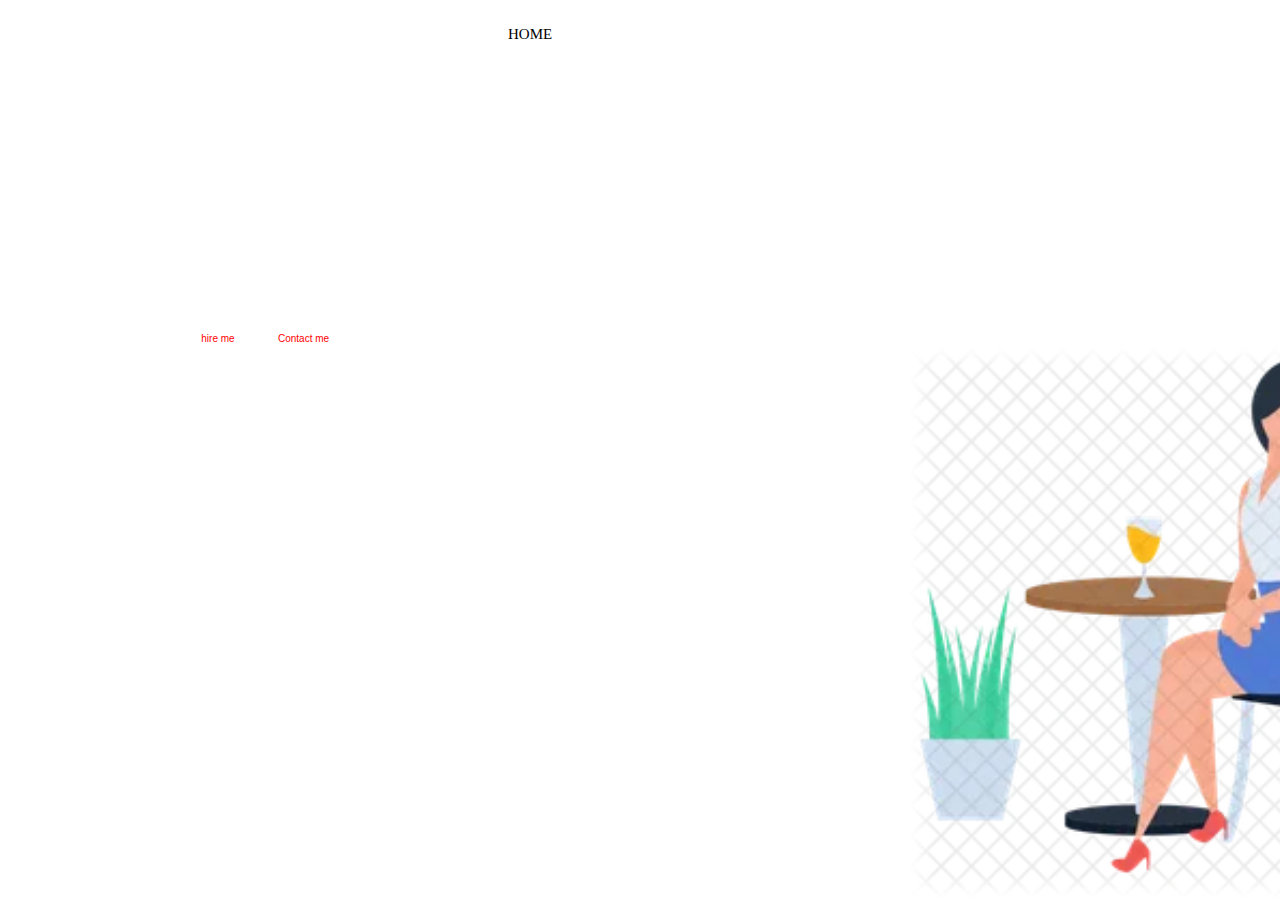
<file: DEV Folio/index.html>
<!DOCTYPE html>
<html lang="en">
<head>
    <meta charset="UTF-8">
    <meta name="viewport" content="width=<device-width>, initial-scale=1.0">
    <title>SONALI Folio</title>
    <link rel="stylesheet" href="style.css">
</head>
<body>
     <nav class="navigation container">
        <ul class="nav">
        <li class="list"><a href=""><span class="gt">HOME</span></a></li>
        <li class="list"><a href="">ABOUT</a> </li>
        <li class="list"><a href=>SERVICE</a> </li>
        <li class="list"><a href=>EXPERIENCE</a></li>
        <li class="list"><a href=>PORTFOLIO</a></li>
        <li class="list"><a href=>PRICE</a></li>
        <li class="list"><a href=>REVIEW</a></li>
        <li class="list"><a href=>TEAM</a></li>
        <li class="list"><a href=>BLOG</a></li>
        <li class="list"><a href=>CONTACT</a></li>
        </ul>
        </nav>
        <p class="lo">SonaFolio</p>
        <div class="wow"><p class="me">I'm</p>
            <h1 class="ok">SONALI MALLICK</h1>
            <h2 class="woo">Web Developer</h2>
        </div>

        <div class="button2">
            <input type="button" class="you" value="hire me" >
            <input type="button" class="your" value="Contact me" >
        </div>
        <img src="/DEV Folio/image/gul.webp" alt="" class="img">
</body>
</html>
</file>
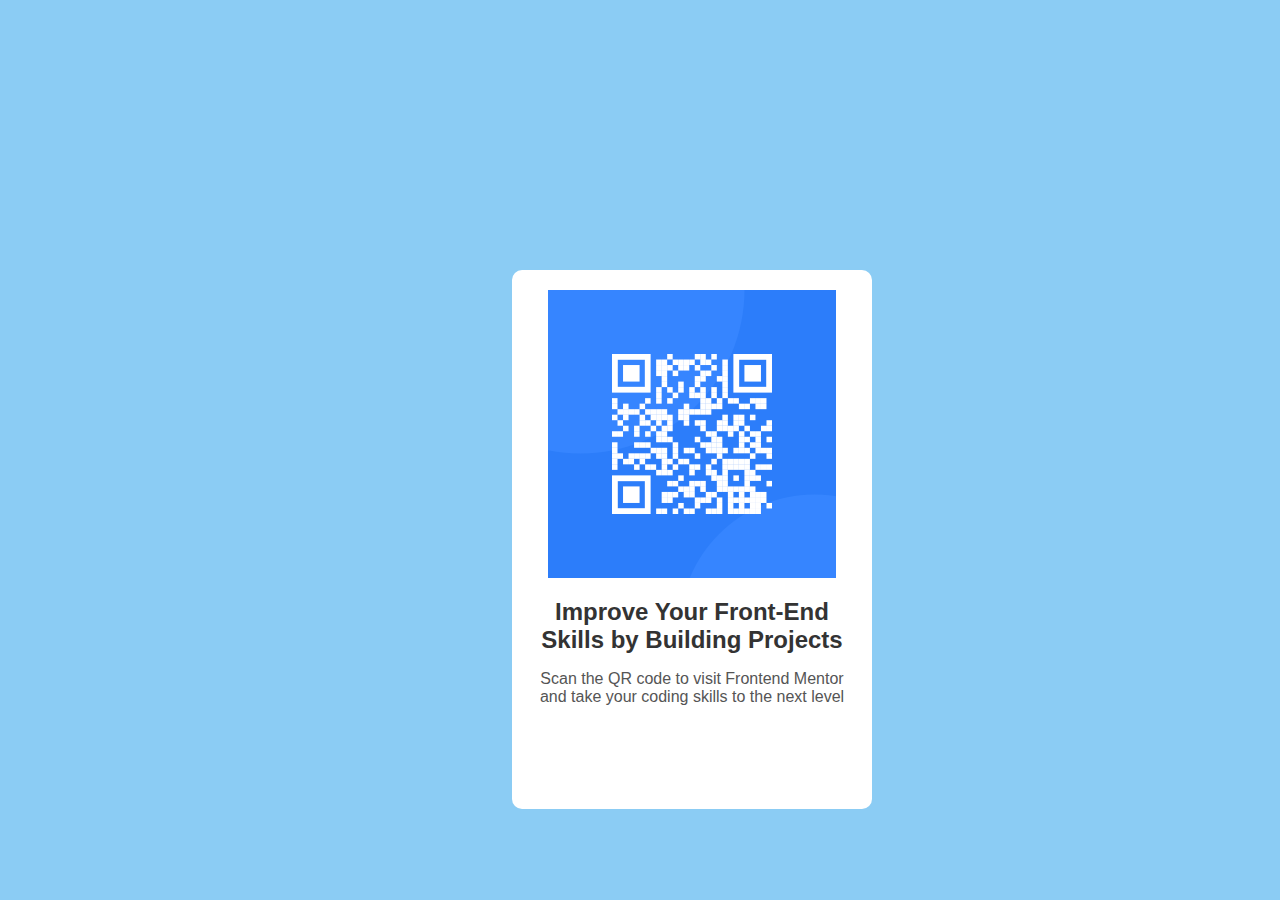
<file: QR codes/index.html>
<!DOCTYPE html>
<html lang="en">
<head>
    <meta charset="UTF-8">
    <meta name="viewport" content="width=device-width, initial-scale=1.0">
    <title>QR-CODE</title>
    <link rel="stylesheet" href="style.css">
</head>
<body>
    <div class="content">
        <div class="code">
            <img src="/QR codes/image/image-qr-code.png">
            <h1>Improve Your Front-End Skills by Building Projects</h1>
            <p>Scan the QR code to visit Frontend Mentor and take your coding skills to the next level</p>
        </div>
    </div>
</body>
</html>
</file>
<file: DEV Folio/style.css>
body{
    background-image: url(https://static.vecteezy.com/system/resources/previews/002/418/769/original/abstract-red-background-free-vector.jpg);
    background-repeat: no-repeat;
    background-size: cover;
    height: 300px;

}

.nav{
    list-style-type: none;
    display: flex;
    margin-left: 450px;

}
.gt{
    color: black;
}
.list{
    padding: 10px;
    font-size: 15px;

}
a{
    text-decoration: none;
    color: white;
}
.lo{
    font-size: 18px;
    color: white;
    margin-left: 100px;
    margin-top: -50px;
    font-family: elephant;
}

.me{
    color: white;
   margin-left: 140px;

    font-size: 12px;
}
.ok{
    color: white;
    margin: 140px;
    margin-top: 10px;
    font-size: 12px;
    font-family:Arial, Helvetica, sans-serif;
}
.wow{
    font-size: 12px;
   margin-top: 200px;
   margin-left: 40px;
}
.woo{
    color: white;
    margin: 140px;
    margin-top: -130px;
    font-size: 15px; 
}
.you{
    border: 0px solid black;
    height: 25px;
    width: 60px;
    background-color: white;
    margin-top: -120px;
    margin-left: 140px;
    color: red;
    font-size: 10px;
}
.your{
    border: 0px solid black;
    height: 25px;
    width: 60px;
    background-color: white;
    margin-left: 20px;
    margin-top: -29px;
    color: red;
    font-size: 10px;
}

.img{
    height: 550px;
    margin-left: 900px;
   margin-top: -100px;
    position: absolute;
}
.button2{

    position: absolute;
    margin-top: -120px;
    margin-left: 40px;

}
</file>
<file: QR codes/style.css>
body {
    font-family: Arial, sans-serif;
    display: flex;
    justify-content: center;
    align-items: center;
    background-color: rgba(14, 149, 232, 0.483);
}

.content {
    text-align: center;
    height: 499px;
    width: 320px;
    background-color: #fff;
    padding: 20px;
    border-radius: 10px;
    position: absolute;
    top: 30%;
    left: 40%;
    
    

}
img {
    width: 288px;
    height: 288px;
}


h1 {
    color: #333;
    font-size: 1.5rem;
}

p {
    color: #555;
}
</file>
